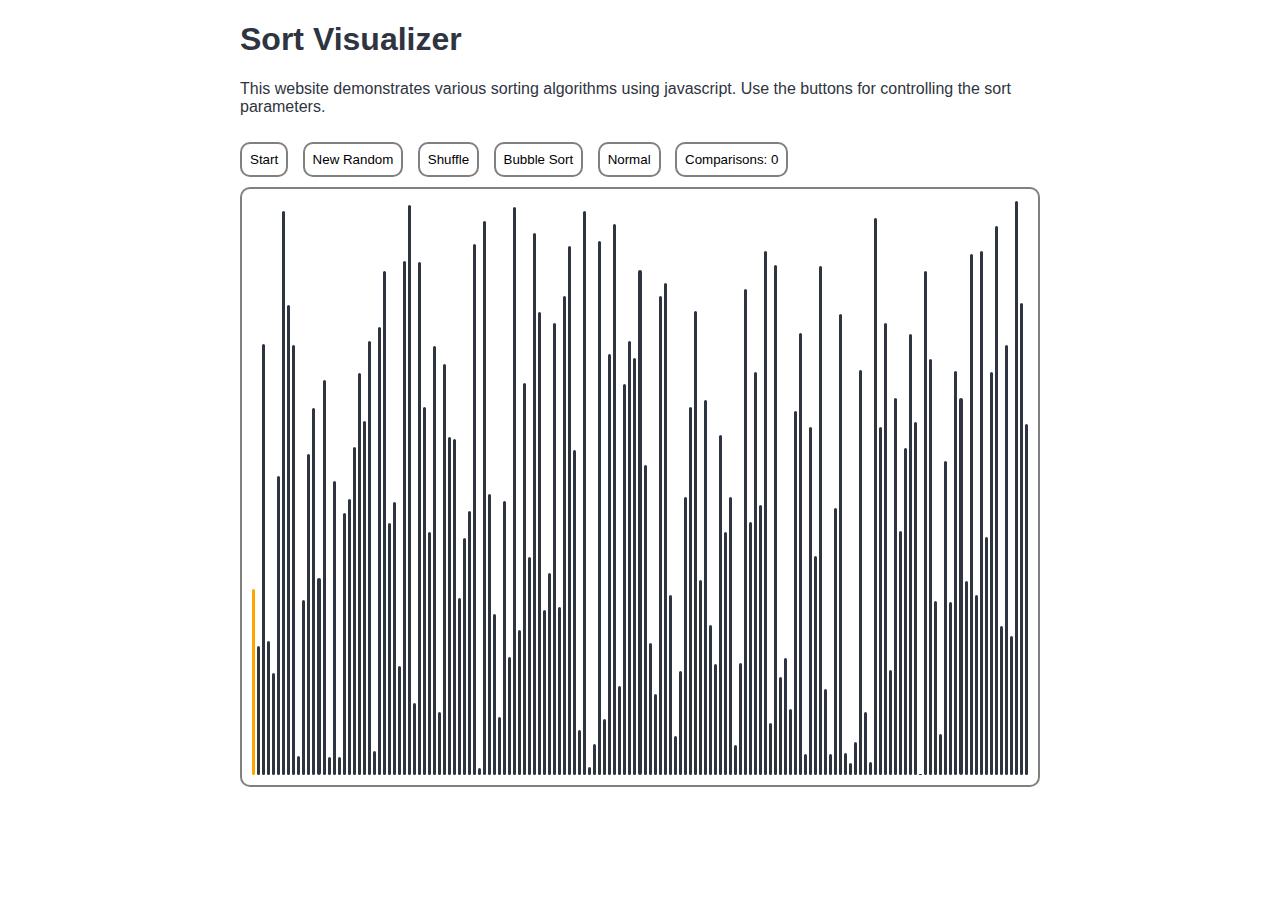
<file: index.html>
<!DOCTYPE html>
<html lang="en">
<head>
    <link rel="stylesheet" href="style.css">
</head>
<body>
    <header><h1>Sort Visualizer</h1></header>
    <p>This website demonstrates various sorting algorithms using javascript. Use the buttons for controlling the sort parameters.</p>
    <button class="button" id="start-button">Start</button>
    <button class="button" id="randomize">New Random</button>
    <button class="button" id="shuffle">Shuffle</button>
    <div class="dropdown">
        <button onclick="expand_sort_selection()" class="dropbtn button">Bubble Sort</button>
        <div id="sort-dropdown" class="dropdown-content">
            <button class="button sort-choice-button" name="bubble-sort" value="bubble-sort">Bubble Sort</button>
            <button class="button sort-choice-button" name="insertion-sort" value="insertion-sort">Insertion Sort</button>
            <button class="button sort-choice-button" name="merge-sort" value="merge-sort">Merge Sort</button>
            <button class="button sort-choice-button" name="merge-sort-async" value="merge-sort-async">Merge Sort (Async)</button>
            <button class="button sort-choice-button" name="quicksort" value="quicksort">Quicksort</button>
            <button class="button sort-choice-button" name="quicksort-async" value="quicksort-async">Quicksort (Async)</button>
            <button class="button sort-choice-button" name="heap-sort" value="heap-sort">Heap Sort</button>
            <button class="button sort-choice-button" name="counting-sort" value="counting-sort">Counting Sort</button>
        </div> 
    </div>
    <button class="button" id="display-mode-switch">Normal</button>
    <button onclick="window.open('https://www.youtube.com/watch?v=dQw4w9WgXcQ/', '_blank')" class="button" id="num-comparisons">Comparisons: 0</button>
    <div id="sort-window">
    </div>
    <script src="sort.js"></script>
</body>
</html>
</file>
<file: style.css>
*,
*::before,
*::after {
	-webkit-box-sizing: border-box;
	-moz-box-sizing: border-box;
	box-sizing: border-box;
}

html {
	font-family: Arial, Helvetica, sans-serif;
	font-size: medium;
	color: #2e3440;
}

body {
	width: 800px;
	margin: 0 calc(50% - 400px);
}

#sort-window {
	display: flex;
	padding: 10px;
	border: 2px solid grey;
	border-radius: 10px;
	height: 600px;

	flex-direction: row;
	justify-content: center;
	align-items: flex-end;
	gap: 2px;
	margin: 10px 0;
}

#sort-window div {
	flex-grow: 1;
}

.sort-element {
	border-radius: 10px;
	background-color: #2e3440;
}

.special-element {
	background-color: orange;
}

.button {
	display: inline;
	padding: 8px;
	margin: 10px 10px 0 0;
	border: 2px solid grey;
	border-radius: 10px;
	background-color: white;
}

.button:hover {
	border-style: dashed;
	border-color: coral;
}

.dropdown {
	position: relative;
	display: inline-block;
}

.dropdown-content {
	display: none;
	position: absolute;
	background-color: 'white';
	min-width: 160px;
	box-shadow: 0px 8px 16px 0px rgba(0,0,0,0.2);
	z-index: 1;
	border: 2px solid grey;
	border-radius: 10px;
}

.dropdown-content button {
	color: black;
	margin: 0;
}

.dropdown-content button:hover {
	color: coral;
}

.show {
	display: flex;
	flex-direction: column;
	background-color: white;
}

.show .button {
	border: none;
	border-radius: 10px;
}
</file>
